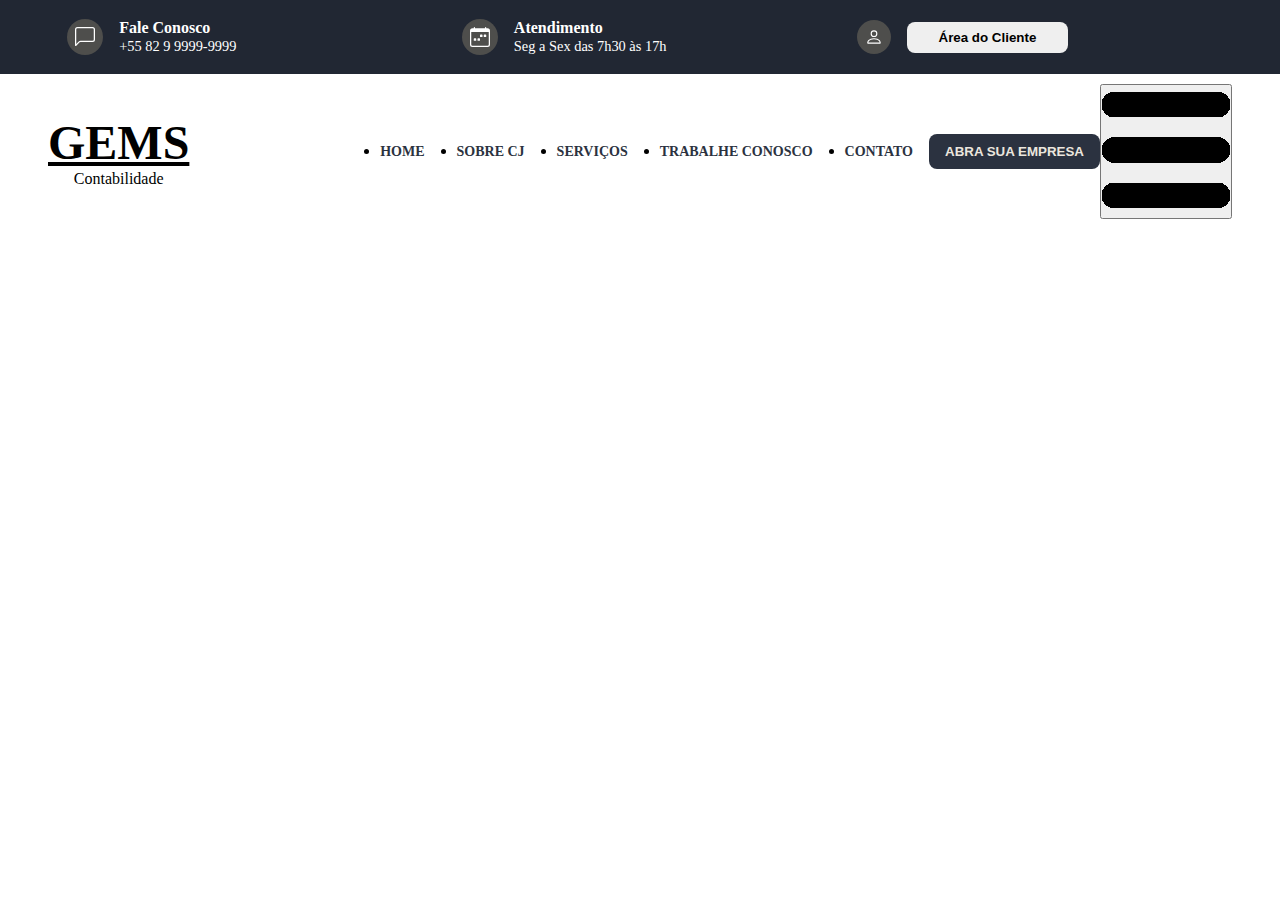
<file: Contabilidade/index.html>
<!DOCTYPE html>
<html lang="pt-br">
<head>
    <meta charset="UTF-8">
    <meta http-equiv="X-UA-Compatible" content="IE=edge">
    <meta name="viewport" content="width=device-width, initial-scale=1.0">
    <link rel="stylesheet" href="css/style.css">
    <link rel="shortcut icon" href="favicon.ico" type="image/x-icon">
    <title>Contabilidade Cj</title>
</head>
<body>
    <!-- Cabeçalho -->
    <header class="header">
        <div class="container">
            <ul class="menu">

                <!-- Primeira Lista -->
                <li class="menu-item">
                    <a href="#" class="menu-link">
                        <div class="menu-img">
                            <img src="assets/img/chat-left.svg" alt="">
                        </div>
                        <article class="menu-info">
                            <p>Fale Conosco</p>
                            <span>+55 82 9 9999-9999</span>
                        </article>
                    </a>
                </li>

                <!-- Segunda Lista -->
                <li class="menu-item">
                    <a href="#" class="menu-link">
                        <div class="menu-img">
                            <img src="assets/img/calendar-week.svg" alt="">
                        </div>
                        <article class="menu-info">
                            <p>Atendimento</p>
                            <span>Seg a Sex das 7h30 às 17h</span>
                        </article>
                    </a>
                </li>

                <!-- Terceira Lista -->
                <li class="menu-item">
                    <a href="#" class="menu-link">
                        <div class="menu-img">
                            <img src="assets/img/person.svg" alt="">
                        </div>
                        <button class="menu-btn">Área do Cliente</button>
                    </a>
                </li>

            </ul>
        </div>
    </header>

    <nav class="nav">
        <div class="container">
            <article class="navbar">
                <div class="navbar-brand">
                    <a href="#">
                        <p>GEMS</p>
                        <span>Contabilidade</span>
                    </a>
                </div>

                <div class="nav-list">
                    <ul class="navbar-nav">
                        <li class="nav-item">
                            <a class="nav-link" href="#">Home</a>
                        </li>

                        <li class="nav-item">
                            <a class="nav-link" href="#">Sobre CJ</a>
                        </li>

                        <li class="nav-item">
                            <a class="nav-link" href="#">Serviços</a>
                        </li>

                        <li class="nav-item">
                            <a class="nav-link" href="#">Trabalhe Conosco</a>
                        </li>

                        <li class="nav-item">
                            <a class="nav-link" href="#">Contato</a>
                        </li>
                    </ul>
                </div>

                <div class="nav-button">
                    <button>Abra sua empresa</button>
                </div>

                <div class="nav-buttom-icon">
                    <button><img class="icon-menu" src="assets/img/menu.png" alt="Botão de Menu"></button>
                </div>
            </article>
        </div>
    </nav>
</body>
</html>
</file>
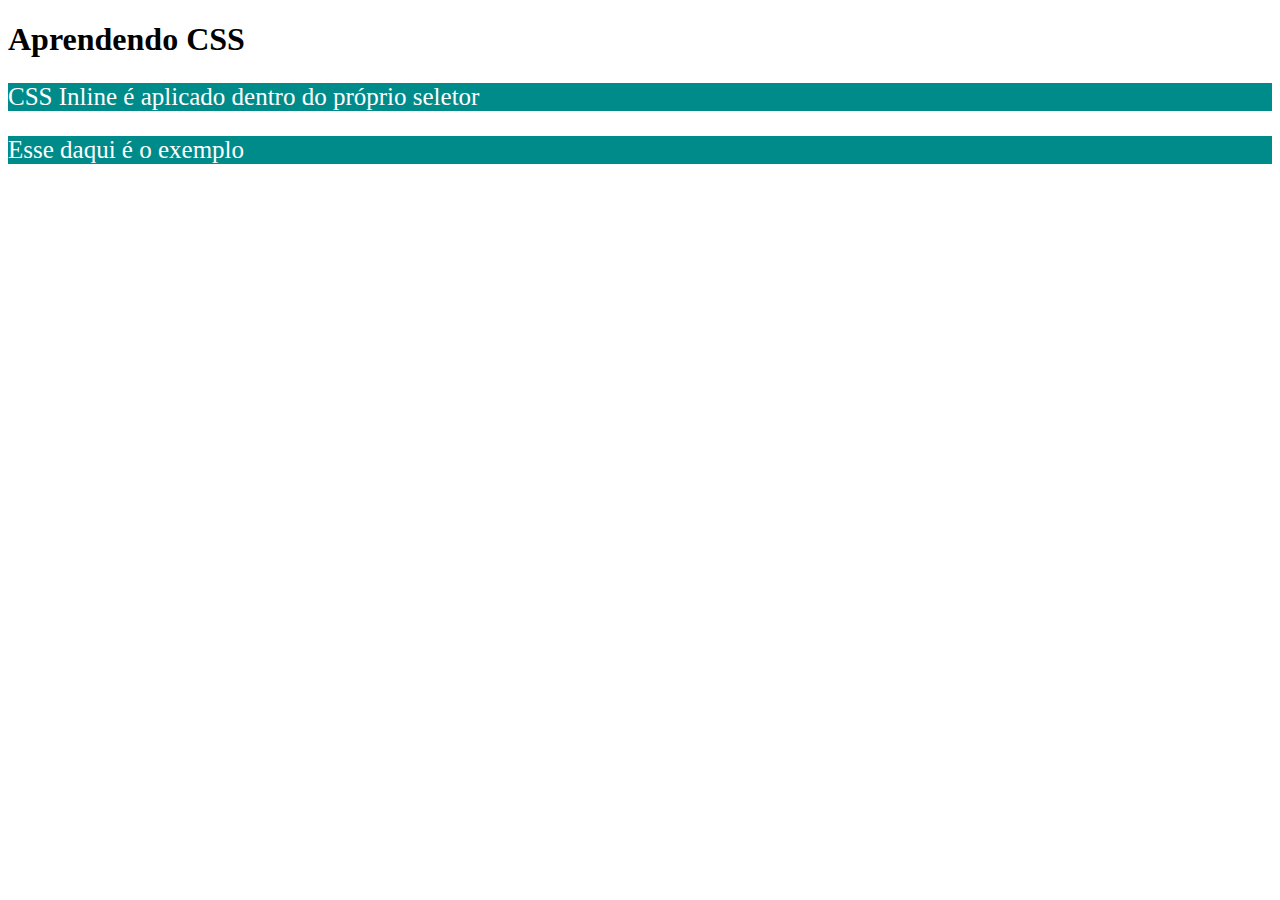
<file: CSS/index.html>
<!DOCTYPE html>
<html lang="pt-br">
<head>
    <meta charset="UTF-8">
    <meta http-equiv="X-UA-Compatible" content="IE=edge">
    <meta name="viewport" content="width=device-width, initial-scale=1.0">
    <link rel="stylesheet" href="style.css">
    <title>Inline CSS</title>
</head>
<body>
    <h1>Aprendendo CSS</h1>
    <p>CSS Inline é aplicado dentro do próprio seletor</p>
    <p>Esse daqui é o exemplo</p>
</body>
</html>
</file>
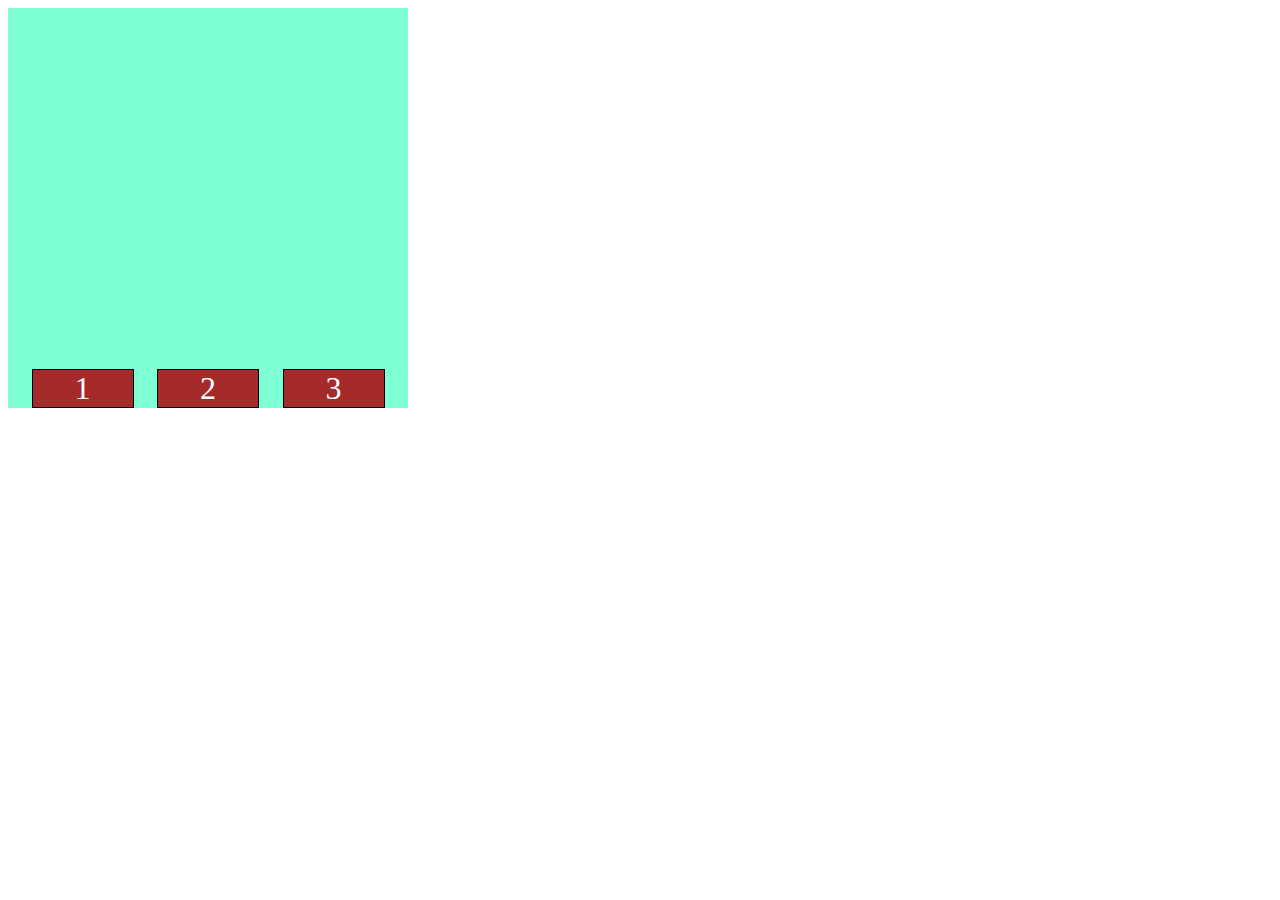
<file: CSS Intermediário/flexBox.html>
<!DOCTYPE html>
<html lang="pt-br">
<head>
    <meta charset="UTF-8">
    <meta http-equiv="X-UA-Compatible" content="IE=edge">
    <meta name="viewport" content="width=device-width, initial-scale=1.0">
    <title>Document</title>
    <style>
        .container{
            background-color: aquamarine;
            height: 400px;
            width: 400px;

            display: flex;
            /* gap: 1rem; */

            
            /* Eixo X = Principal(main)*/
            justify-content: flex-start;
            justify-content: center;
            justify-content: flex-end;
            justify-content: space-around;
            justify-content: space-between;
            justify-content: space-evenly;

            /* Eixo Y */
            align-items: flex-start;
            align-items: center;
            align-items: flex-end;

            

        }
        .box1, .box2, .box3{
            background-color: brown;
            border: 1px solid black;
            color: #fff;
            font-size: 2rem;
            width: 100px;
            text-align: center;
        }
    </style>
</head>
<body>
    <div class="container">
        <div class="box1">1</div>
        <div class="box2">2</div>
        <div class="box3">3</div>
    </div>
</body>
</html>
</file>
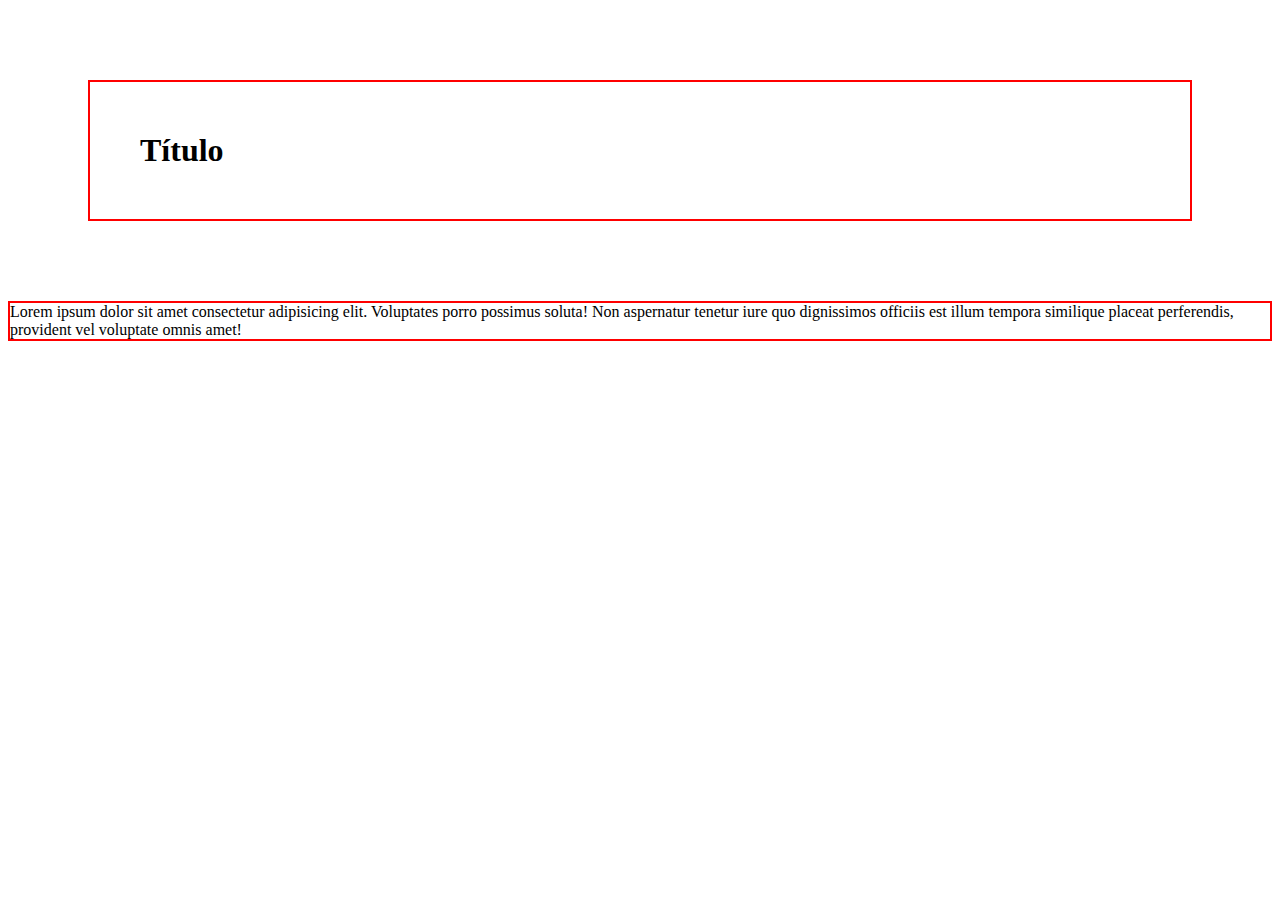
<file: CSS Intermediário/modeloCaixa.html>
<!DOCTYPE html>
<html lang="pt-br">
<head>
    <meta charset="UTF-8">
    <meta http-equiv="X-UA-Compatible" content="IE=edge">
    <meta name="viewport" content="width=device-width, initial-scale=1.0">
    <title>Document</title>
    <style>
        h1, p{
            border: 2px solid red;
        }
        h1{
            padding: 50px;
            margin: 80px; 
        }
    </style>
</head>
<body>
    <h1>Título</h1>
    <p>Lorem ipsum dolor sit amet consectetur adipisicing elit. Voluptates porro possimus soluta! Non aspernatur tenetur iure quo dignissimos officiis est illum tempora similique placeat perferendis, provident vel voluptate omnis amet!</p>
</body>
</html>
</file>
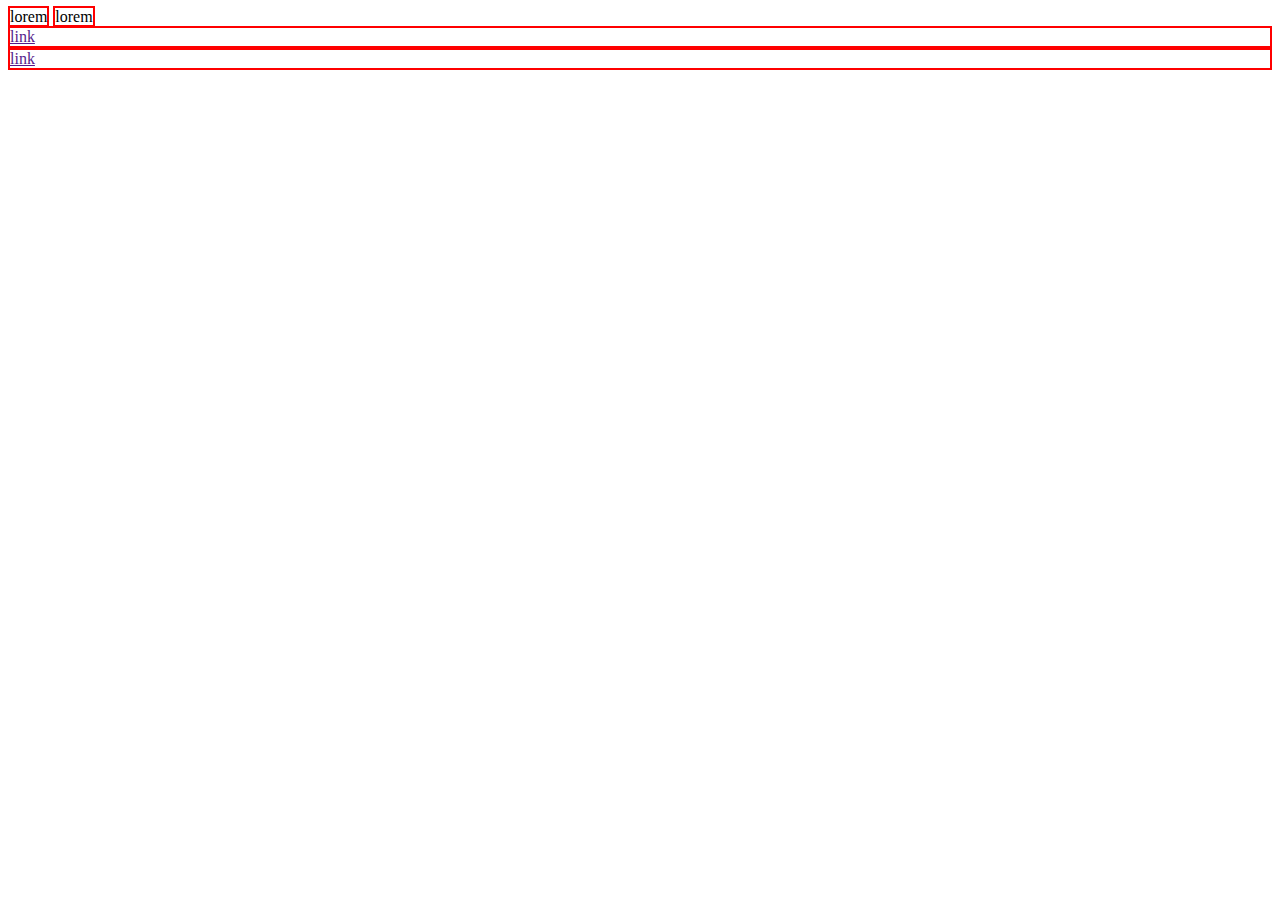
<file: CSS Intermediário/tiposElementos.html>
<!DOCTYPE html>
<html lang="pt-br">
<head>
    <meta charset="UTF-8">
    <meta http-equiv="X-UA-Compatible" content="IE=chrome">
    <meta name="viewport" content="width=device-width, initial-scale=1.0">
    <title>Document</title>
    <style>
        p{
            border: 2px solid red;
            display: inline;
        }
        a{
            border: 2px solid red;
            display: block;
        }
    </style>
</head>
<body>
    <p>lorem</p>
    <p>lorem</p>
    <a href="">link</a> <!-- Block = Irá ficar um abaixo do outro -->
    <a href="">link</a> <!-- Inline = Irá ficar um ao lado do outro -->
</body>
</html>
</file>
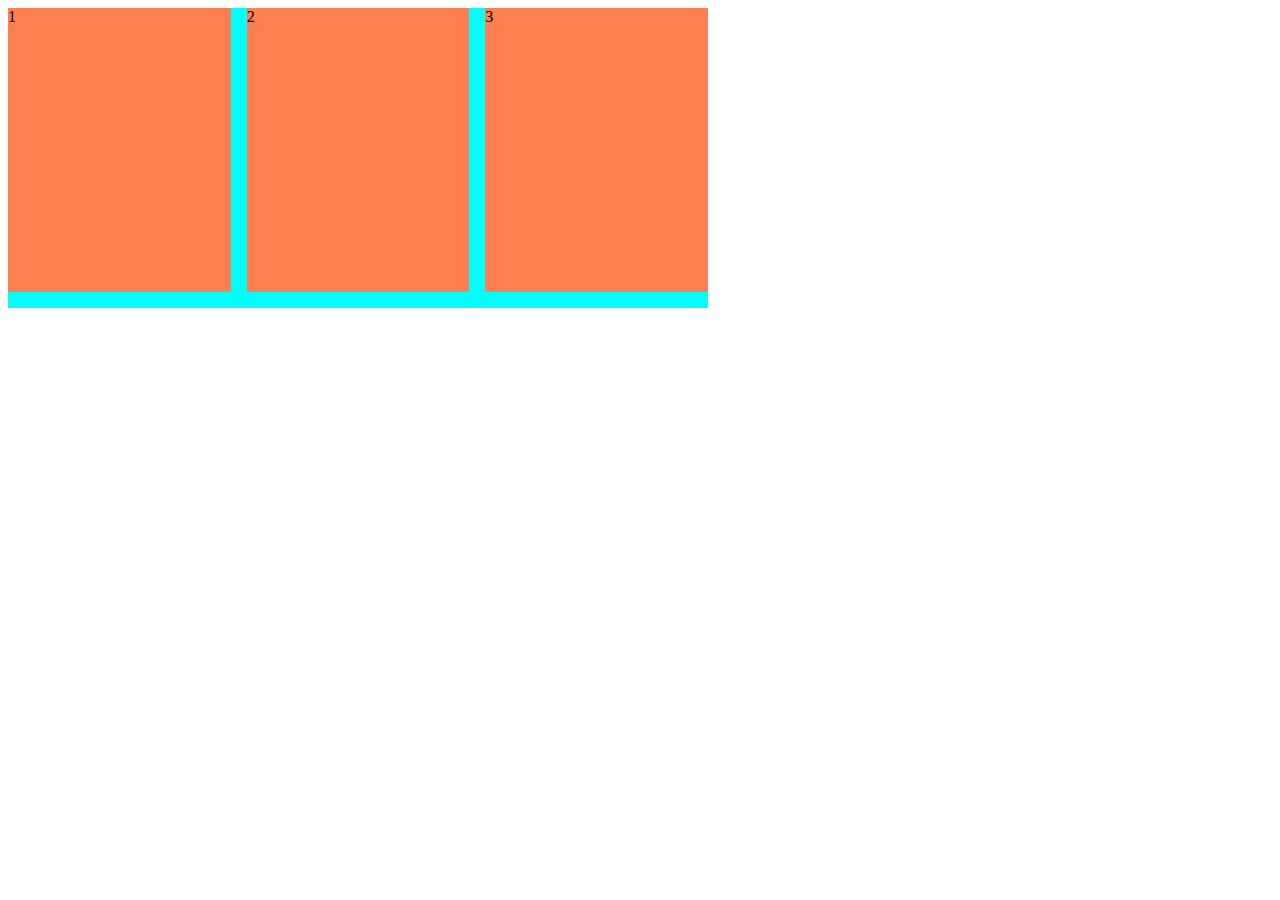
<file: mediaQuery/mediaQuery.html>
<!DOCTYPE html>
<html lang="pt-br">
<head>
    <meta charset="UTF-8">
    <meta http-equiv="X-UA-Compatible" content="IE=edge">
    <meta name="viewport" content="width=device-width, initial-scale=1.0">
    <title>Document</title>
</head>
<style>
    .caixa-pai{
        width: 700px;
        height: 300px;
        background-color: aqua;
        display: flex;
        gap: 1rem;
    }
    .caixa-filha{
        background-color: coral;
        width: 33%;
        margin-bottom: 1rem;
    }
    @media screen and (max-width:500px){
        .caixa-pai{
            flex-direction: column;
        }
        .caixa-filha{
            width: 100%;
            background-color: blue;
        }
    }
    @media screen and (max-width:300px){
        .caixa-pai{
            background-color: darkorange;
            flex-direction: inherit;
        }
        .caixa-filha{
            background-color: purple;
        }
    }
</style>
<body>
    <div class="caixa-pai">
        <div class="caixa-filha">1</div>
        <div class="caixa-filha">2</div>
        <div class="caixa-filha">3</div>
    </div>
</body>
</html>
</file>
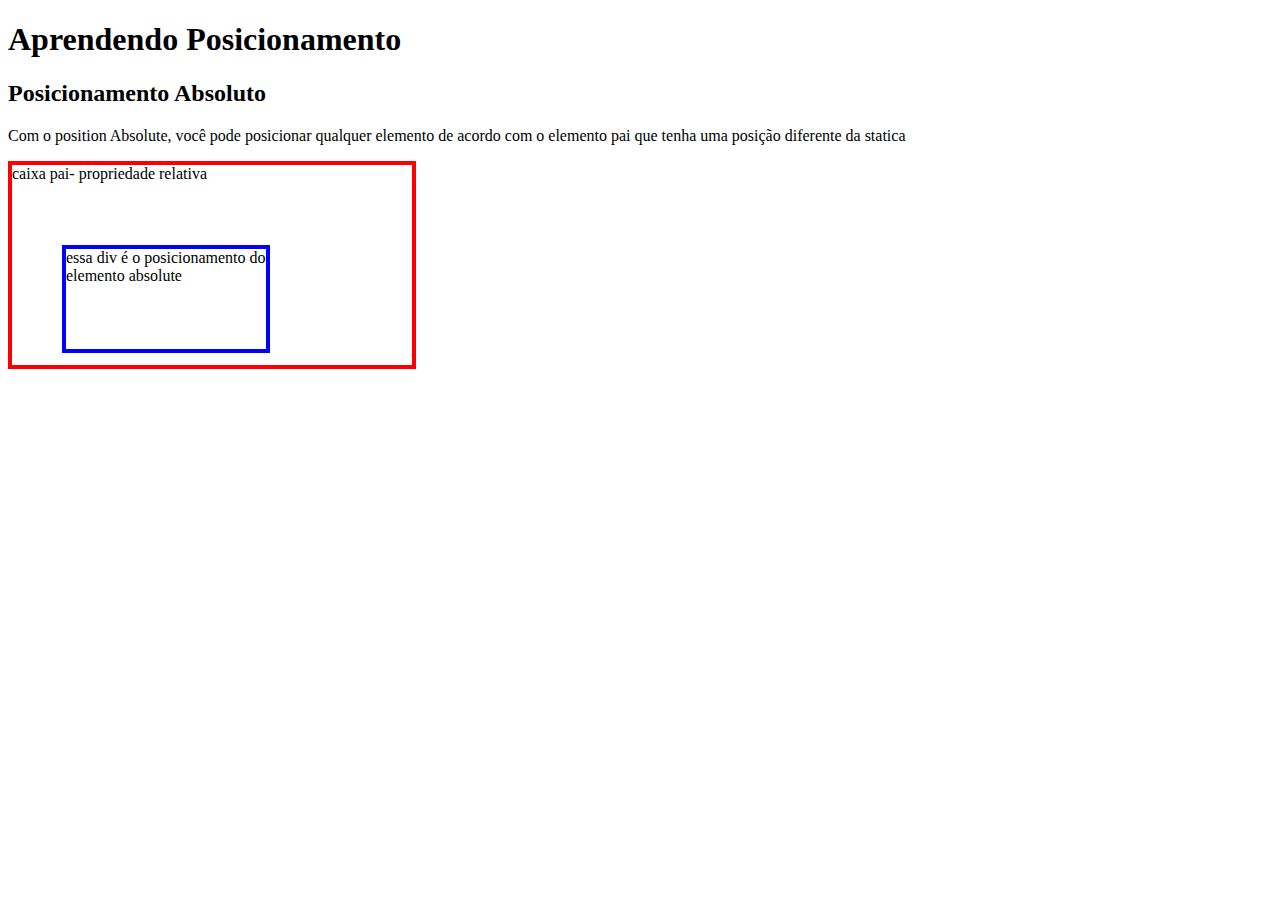
<file: CSS Intermediário/POSITION/positionAbsolute.html>
<!DOCTYPE html>
<html lang="en">
<head>
    <meta charset="UTF-8">
    <meta http-equiv="X-UA-Compatible" content="IE=edge">
    <meta name="viewport" content="width=device-width, initial-scale=1.0">
    <title>Position Absolute</title>
    <style>
        .relatives{
            position: relative;
            width: 400px;
            height: 200px;
            border: 4px solid red;
        }
        .absolute{
            position: absolute;
            top: 80px;
            right: 0;
            left: 50px;
            width: 200px;
            height: 100px;
            border: 4px solid blue;
        }
    </style>
</head>
<body>
    <h1>Aprendendo Posicionamento</h1>
    <h2>Posicionamento Absoluto</h2>
    <p>Com o position Absolute, você pode posicionar qualquer elemento de acordo com o elemento pai que tenha uma posição diferente da statica</p>

    <div class="relatives"> caixa pai- propriedade relativa
        <div class="absolute">essa div é o posicionamento do elemento absolute</div>
    </div>
</body>
</html>
</file>
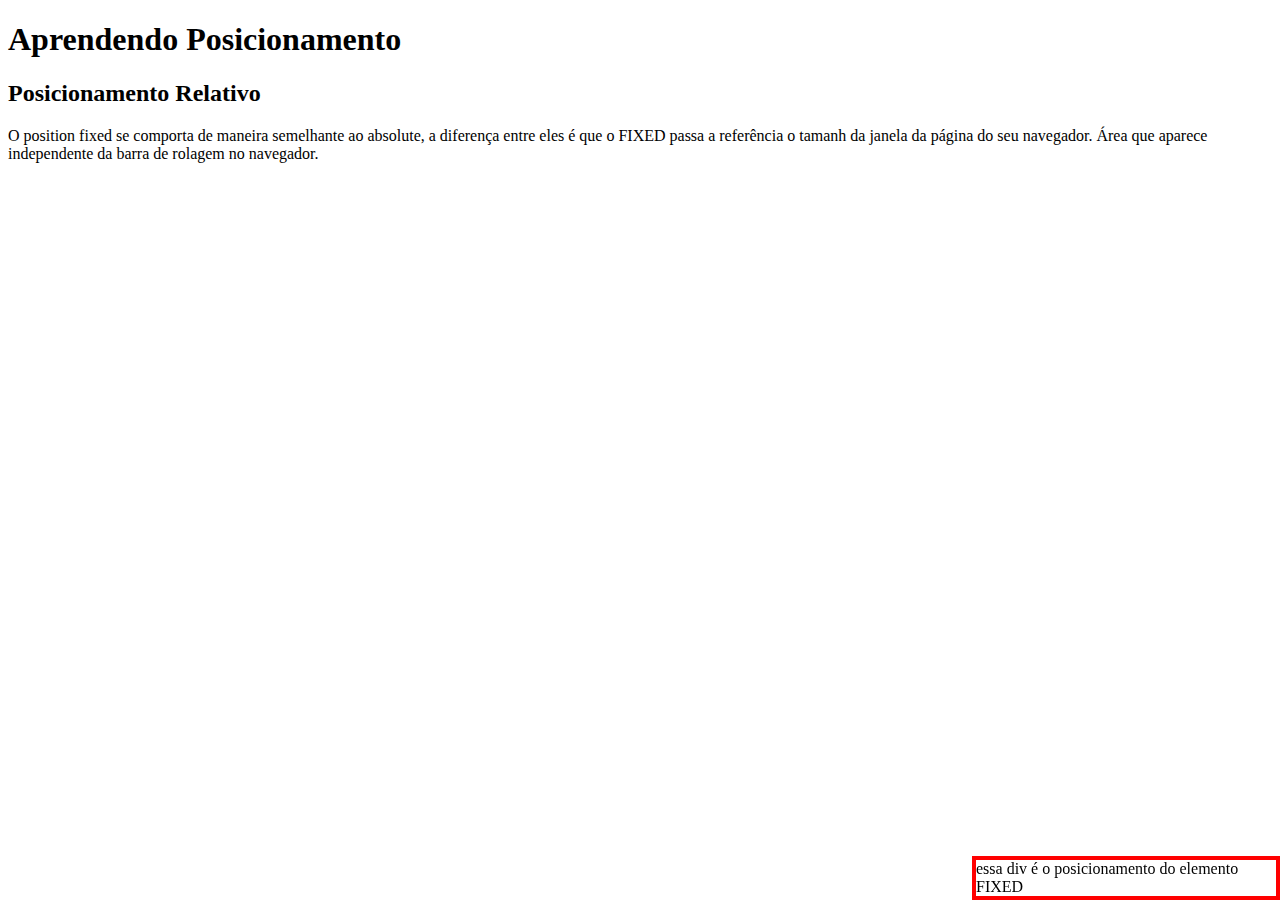
<file: CSS Intermediário/POSITION/positionFixed.html>
<!DOCTYPE html>
<html lang="pt-br">
<head>
    <meta charset="UTF-8">
    <meta http-equiv="X-UA-Compatible" content="IE=edge">
    <meta name="viewport" content="width=device-width, initial-scale=1.0">
    <title>Position Fixed</title>
    <style>
        .fixed{
            position: fixed;
            bottom: 0px;
            right: 0px;
            width: 300px;
            border: 4px solid red;
        }
    </style>
</head>
<body>
    <h1>Aprendendo Posicionamento</h1>
    <h2>Posicionamento Relativo</h2>
    <p>O position fixed se comporta de maneira semelhante ao absolute, a diferença entre eles é que o FIXED passa a referência o tamanh da janela da página do seu navegador. Área que aparece independente da barra de rolagem no navegador.</p>
    <div class="fixed">
        essa div é o posicionamento do elemento FIXED
    </div>
</body>
</html>
</file>
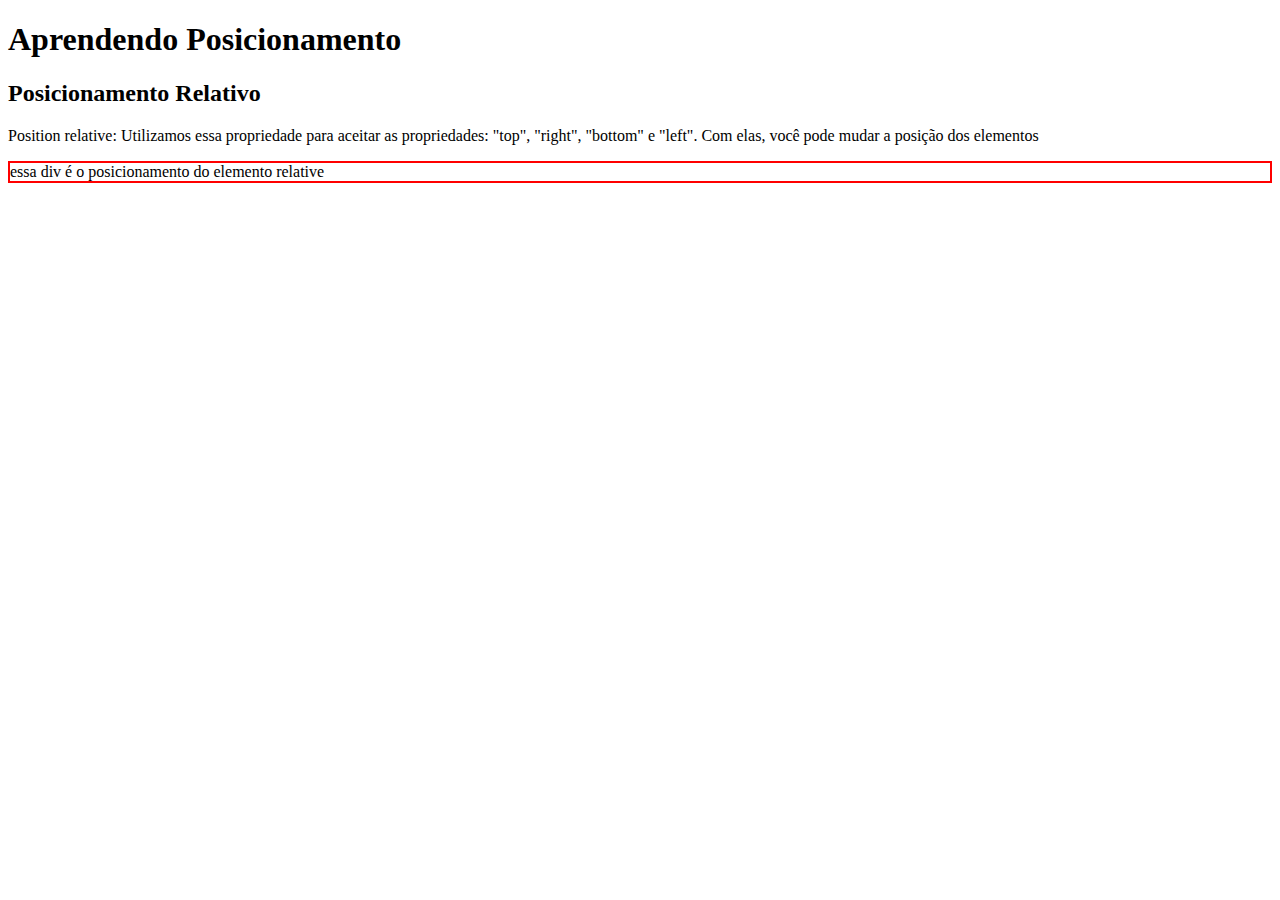
<file: CSS Intermediário/POSITION/positionRelatives.html>
<!DOCTYPE html>
<html lang="pt-br">
<head>
    <meta charset="UTF-8">
    <meta http-equiv="X-UA-Compatible" content="IE=edge">
    <meta name="viewport" content="width=device-width, initial-scale=1.0">
    <title>Aprendendo Posicionamento</title>
    <style>
        .relatives{
            position: relative;
            /* left: 30px; */
            /* top: 50px; */
            /* bottom: 50px; */
            /* right: 50px; */
            border: 2px solid red;
        }
    </style>
</head>
<body>
    <h1>Aprendendo Posicionamento</h1>
    <h2>Posicionamento Relativo</h2>
    <p>Position relative: Utilizamos essa propriedade para aceitar as propriedades: "top", "right", "bottom" e "left". Com elas, você pode mudar a posição dos elementos</p>
    <div class="relatives">
        essa div é o posicionamento do elemento relative
    </div>

</body>
</html>
</file>
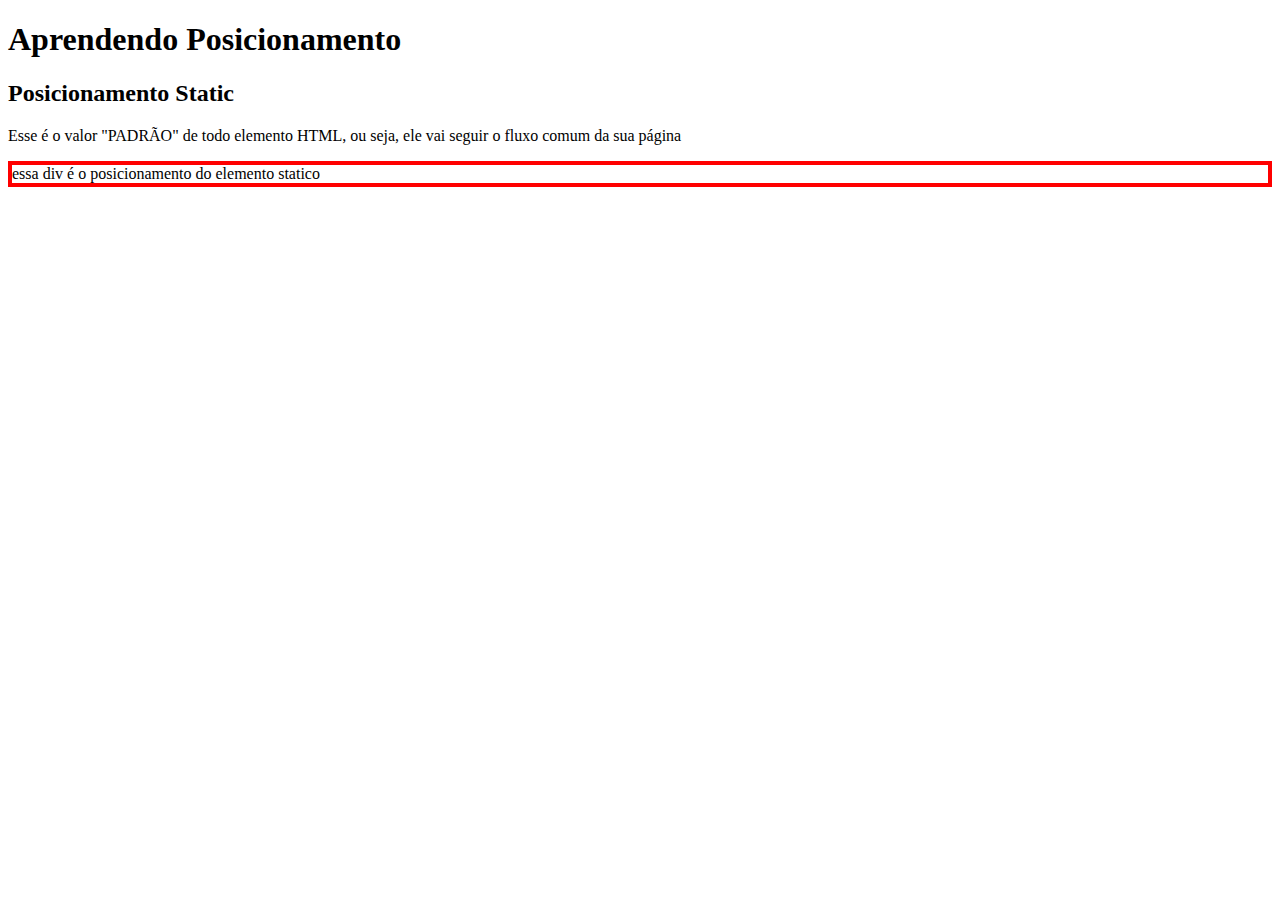
<file: CSS Intermediário/POSITION/positionStatic.html>
<!DOCTYPE html>
<html lang="pt-br">
<head>
    <meta charset="UTF-8">
    <meta http-equiv="X-UA-Compatible" content="IE=edge">
    <meta name="viewport" content="width=device-width, initial-scale=1.0">
    <title>Position Static</title>
    <style>
        .static{
            position: static;
            border: 4px solid red;
        }
    </style>
</head>
<body>
    <h1>Aprendendo Posicionamento</h1>
    <h2>Posicionamento Static</h2>
    <p>Esse é o valor "PADRÃO" de todo elemento HTML, ou seja, ele vai seguir o fluxo comum da sua página</p>
    <div class="static">
        essa div é o posicionamento do elemento statico
    </div>


</body>
</html>
</file>
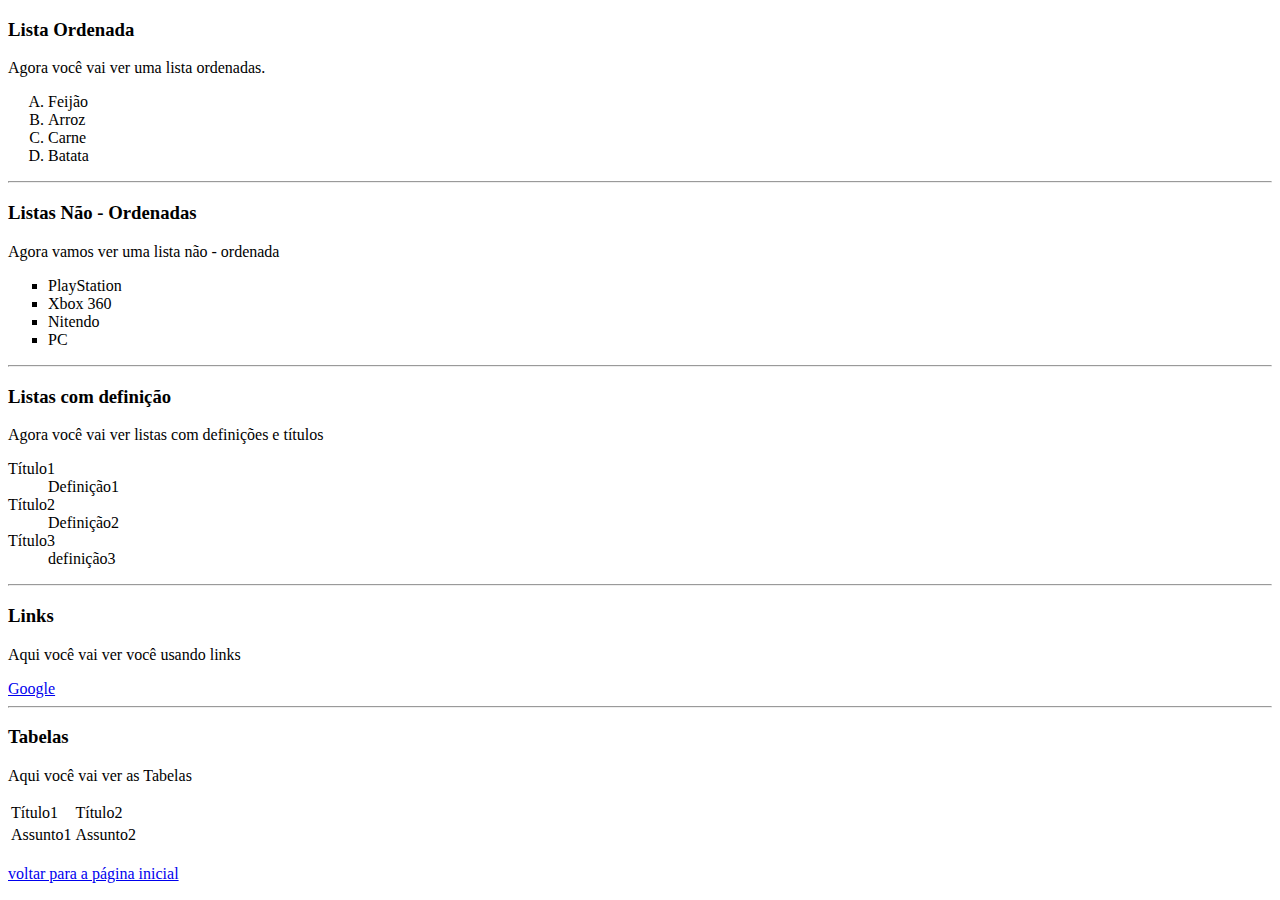
<file: Guilherme/PERFIL/conceito.html>
<!DOCTYPE html>
<html lang="pt-br">
<head>
    <meta charset="UTF-8">
    <meta http-equiv="X-UA-Compatible" content="IE=edge">
    <meta name="viewport" content="width=device-width, initial-scale=1.0">
    <title>Listas</title>
</head>
<body>
    <h3>Lista Ordenada</h3>
    <p>
        Agora você vai ver uma lista ordenadas.
    </p>
    <ol type="A">
        <li>Feijão</li>
        <li>Arroz</li>
        <li>Carne</li>
        <li>Batata</li>
    </ol>
    <hr>
    
    <h3>Listas Não - Ordenadas</h3>
    <p>
        Agora vamos ver uma lista não - ordenada
    </p>
    <ul type="square">
        <li>PlayStation</li>
        <li>Xbox 360</li>
        <li>Nitendo</li>
        <li>PC</li>
    </ul>
    <hr>

    <h3>Listas com definição</h3>
    <p>
        Agora você vai ver listas com definições e títulos
    </p>
    <dl>
        <dt>Título1</dt>
        <dd>Definição1</dd>
        <dt>Título2</dt>
        <dd>Definição2</dd>
        <dt>Título3</dt>
        <dd>definição3</dd>
    </dl>
    <hr>

    <h3>Links</h3>
    <p>Aqui você vai ver você usando links</p>
    <a href="https://www.google.com" target="_blank">Google</a> <br>
    <hr>
    
    <h3>Tabelas</h3>
    <p>Aqui você vai ver as Tabelas</p>
    <table>
        <tr>
            <td>Título1</td>
            <td>Título2</td>
        </tr>
        <tr>
            <td>Assunto1</td>
            <td>Assunto2</td>
        </tr>
    </table> <br>

    <a href="index.html">voltar para a página inicial</a>
</body>
</html>
</file>
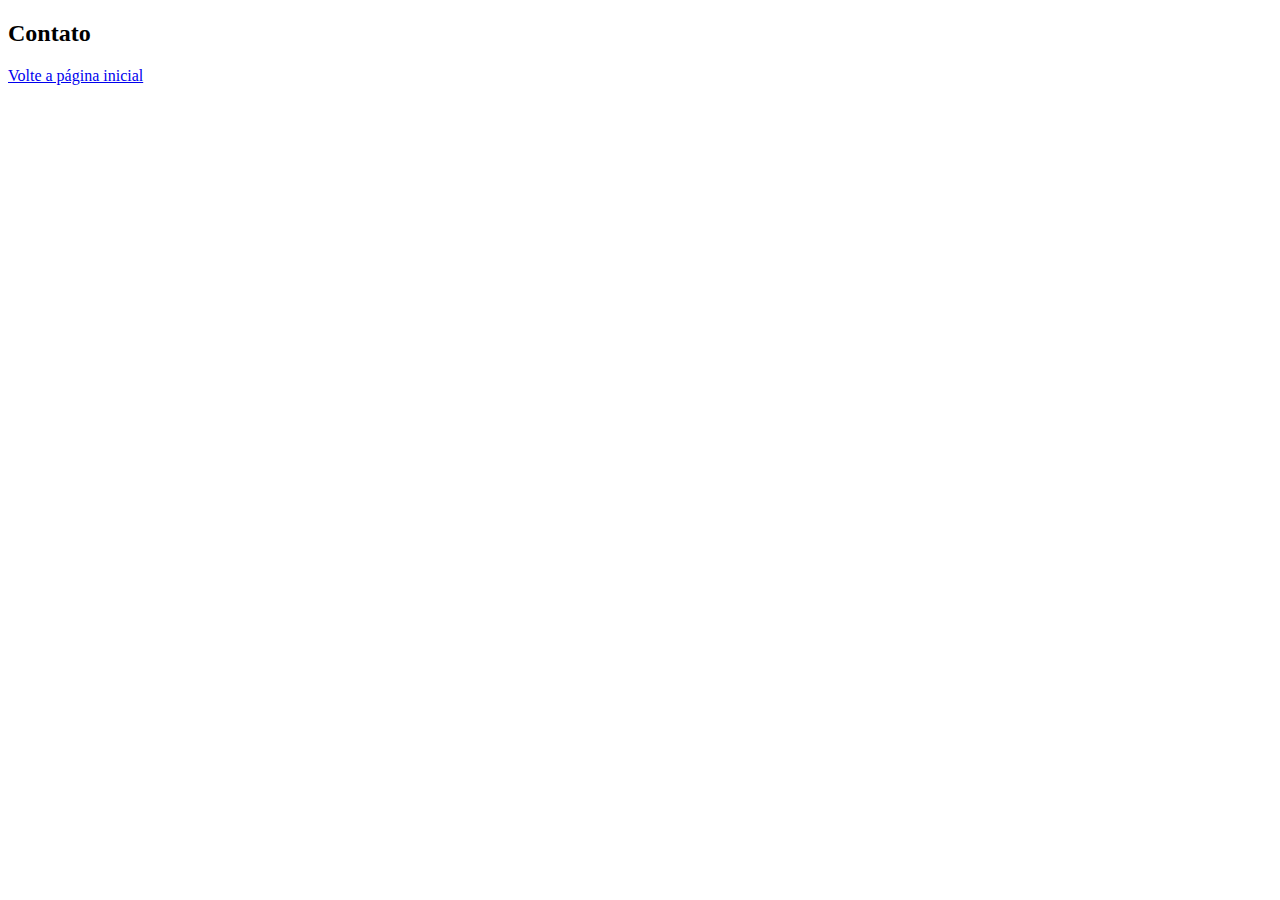
<file: Guilherme/PERFIL/contato.html>
<!DOCTYPE html>
<html lang="pt-br">
<head>
    <meta charset="UTF-8">
    <meta http-equiv="X-UA-Compatible" content="IE=edge">
    <meta name="viewport" content="width=device-width, initial-scale=1.0">
    <title>Teste</title>
</head>
<body>
    <h2>Contato</h2>
    <a href="../PERFIL/index.html">Volte a página inicial</a>
</body>
</html>
</file>
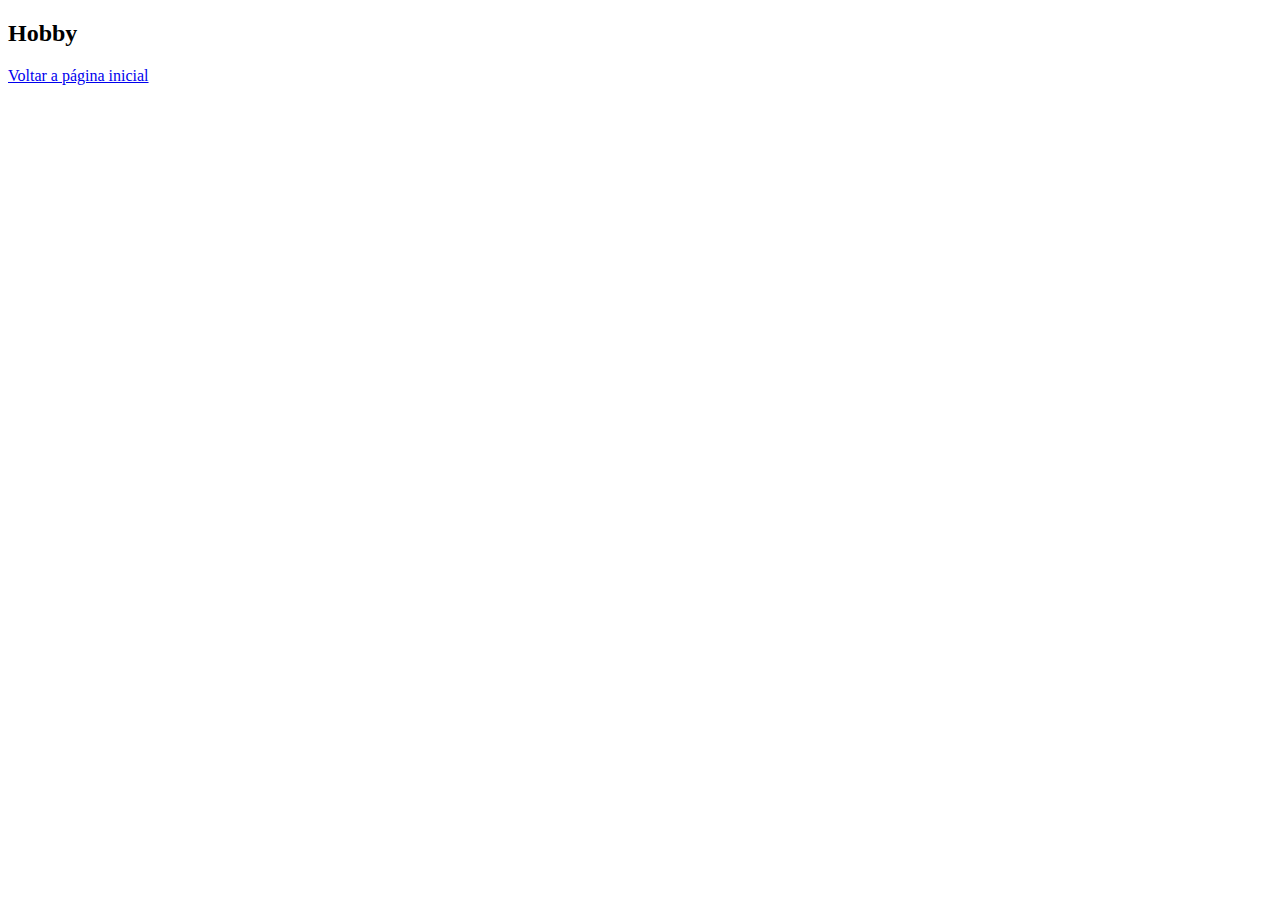
<file: Guilherme/PERFIL/hobby.html>
<!DOCTYPE html>
<html lang="pt-br">
<head>
    <meta charset="UTF-8">
    <meta http-equiv="X-UA-Compatible" content="IE=edge">
    <meta name="viewport" content="width=device-width, initial-scale=1.0">
    <title>Teste</title>
</head>
<body>
    <h2>Hobby</h2>
    <a href="../index.html">Voltar a página inicial</a>
</body>
</html>
</file>
<file: Contabilidade/css/style.css>
:root{ /*root = serve para manter itens padrões na aplicação    */
    --white: #fff;
    --black: #000;

    --dark-blue-800: #212733;
    --dark-blue-600: #1f242e;
    --dark-blue-500: #2c303b;
    --dark-blue-400: #292d39;
    --dark-blue-300: #2b3240;

    --blue-400: #44557a;

    --gray-500: #4e4e4c;
    --gray-400: #ccc5bb;
    --gray-300: #cdc6bc;
    --gray-200: #ebe6de;
}
*{
    margin: 0;
    padding: 0;
    box-sizing: border-box;
}
/* Começo do HEADER */
.header{
    /* border: 2px solid red; */
    background-color: var(--dark-blue-800);
}
.header ul{
    /* border: 2px solid green; */
    list-style: none;
    display: flex;
    align-items: center;
    justify-content: space-between;
}
.container{
    /* border: 2px solid yellow; */
    max-width: 75rem;
    margin: 0 auto;
    padding: 0 0.5rem;
}
.menu-link{
    text-decoration: none;
    color: var(--white);
    /* border: 1px solid #fff; */
    display: flex;
    align-items: center;
    gap: 1rem;
    padding: 1.2rem;
}
.menu-item{
    width: 100%;
    cursor: pointer;
}
.menu-item:hover{
    background-color: var(--dark-blue-300);
}
.menu-img{
    background-color: var(--gray-500);
    padding: 0.5rem;
    border-radius: 50%;
    display: flex;
    align-items: center;
}
.menu-info p{
    font-weight: bold;
}
.menu-info span{
    font-size: 0.9rem;
}
.menu-item button{
    padding: 0.5rem 2rem;
    border-radius: 8px;
    font-weight: bold;
    border: none;
}

/* Começo da NAV */
.navbar{
    display: flex;
    justify-content: center;
    align-items: center;
    padding: 0.6rem 0;
}
.navbar-brand a{
    color: var(--black);
    text-decoration: none;
}
.navbar-brand p{
    font-weight: bold;
    font-size: 3rem;
    text-decoration: underline;
}
.navbar-brand span{
    display: flex;
    justify-content: center;
    font-size: 1rem;
    margin-top: 0px;
}
.nav-list{
    margin-left: auto;
    display: flex;
    align-items: center;
}
.navbar-nav{
    display: flex;
}
.nav-item{
    margin: 0 1rem;
    text-transform: uppercase;
}
.nav-link{
    color: var(--dark-blue-300);
    text-decoration: none;
    font-size: 0.875rem;
    font-weight: bold;
}
.nav-button button{
    border: none;
    background-color: var(--dark-blue-300);
    border-radius: 8px;
    color: var(--gray-200);
    text-transform: uppercase;
    font-weight: bold;
    padding: 0.6rem 1rem;

    transition: all .4s;
}
</file>
<file: CSS/style.css>
p{
    color: white;
    font-size: 25px;
    background: darkcyan;
}
</file>
